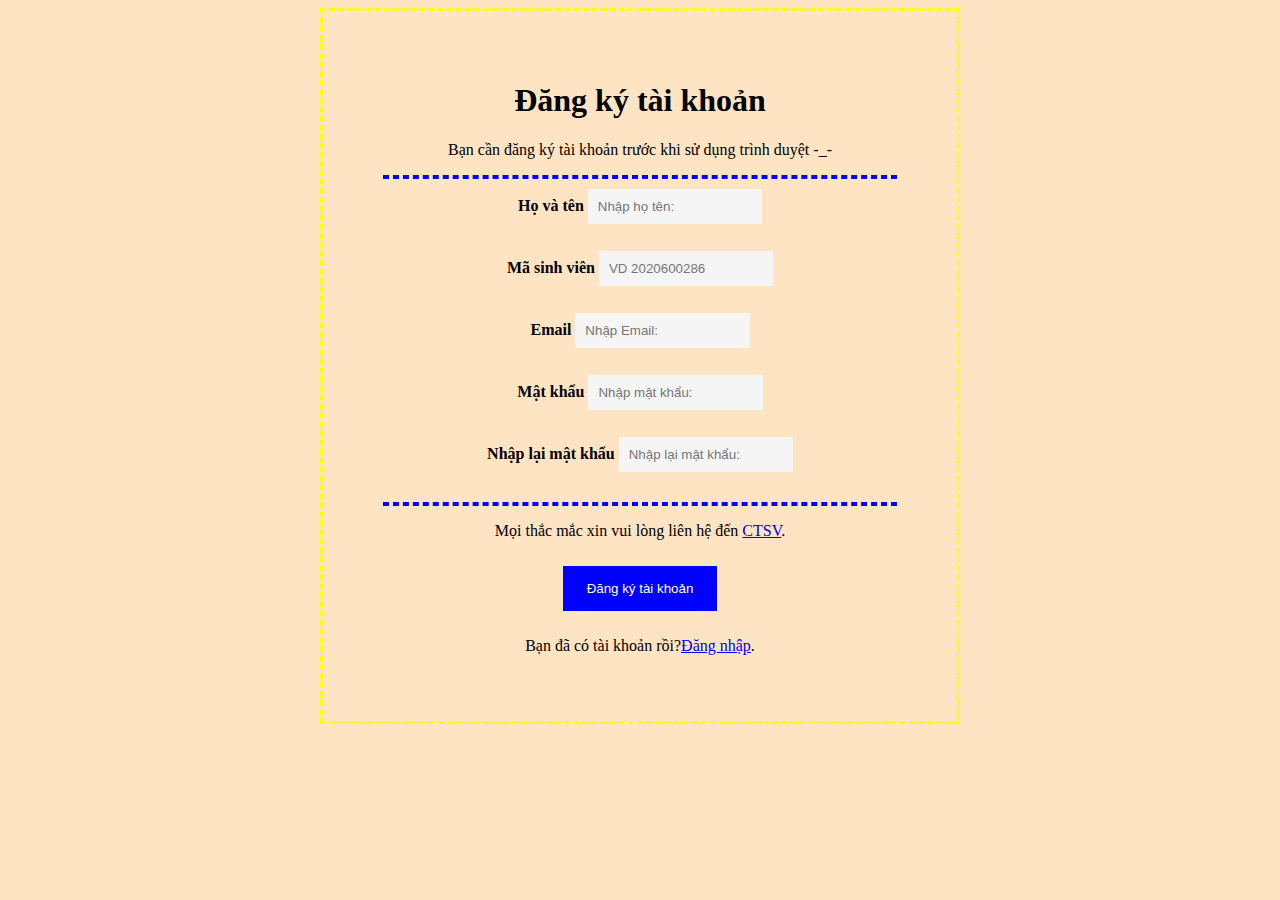
<file: dk.html>
<!DOCTYPE html>
<html lang="en">
<head>
    <meta charset="UTF-8">
    <meta http-equiv="X-UA-Compatible" content="IE=edge">
    <meta name="viewport" content="width=device-width, initial-scale=1.0">
    <title>Đăng ký tài khoản</title>
    <link rel="shortcut icon" href="https://vimass.vn/vidientu/assets/images/icondangky.png" type="image/x-icon">
    <link rel="stylesheet" href="/dk.js">
    <script src="/dk.js"></script>
    <style>
        body 
            {
            font-family: 'Times New Roman', Times, serif;
            color: black;
            background-color: bisque;
            margin-left:25%;
            margin-right:25%;
            border: 3px dashed yellow;
            margin-bottom: 5px;
            padding: 50px 60px;
            text-align: center;
            }
        input[type=text], input[type=password] 
            {
            width: 30%;
            padding: 10px;
            margin: 5px 0 22px 0;
            display: inline-block;
            border: none;
            background: #F5F5F5;
            }
        hr 
            {
            border: 2px dashed blue;
            margin-bottom: 5px;
            }
        .registerbutton
            {
            background-color: blue;
            color: white;
            padding: 15px 20px;
            margin: 10px 0px;
            border: none;
            cursor: pointer;
            width: 30%;
            text:bold;
            }
    </style>
</head>
<body>
    <div class="box">
        <form action="dang ky">
            <h1>Đăng ký tài khoản</h1>
            <p>Bạn cần đăng ký tài khoản trước khi sử dụng trình duyệt  -_-</p>
            <hr>
            
            <label for="name"><b>Họ và tên</b></label>
            <input type="text" placeholder="Nhập họ tên:" name="name" required><br>
            
            <label for="number"><b>Mã sinh viên</b></label>
            <input type="text" placeholder="VD 2020600286" name="number" required><br>
            
            <label for="email"><b>Email</b></label> 
            <input type="text" placeholder="Nhập Email:" name="email" required><br>
    
            <label for="pwd"><b>Mật khẩu</b></label>
            <input type="password" placeholder="Nhập mật khẩu:" name="number1" required><br>
    
            <label for="psw-repeat"><b>Nhập lại mật khẩu</b></label>
            <input type="password" placeholder="Nhập lại mật khẩu:" name="number1-repeat" required><br>
            <hr>
            <p>Mọi thắc mắc xin vui lòng liên hệ đến <a href="https://dsa.haui.edu.vn/vn">CTSV</a>.</p>
    
            <button type="submit" class="registerbutton">Đăng ký tài khoản</button>
            
      
            
            <p>Bạn đã có tài khoản rồi?<a href="#">Đăng nhập</a>.</p>
            
        </form>
    
    </div>
</body>
</html>
</file>
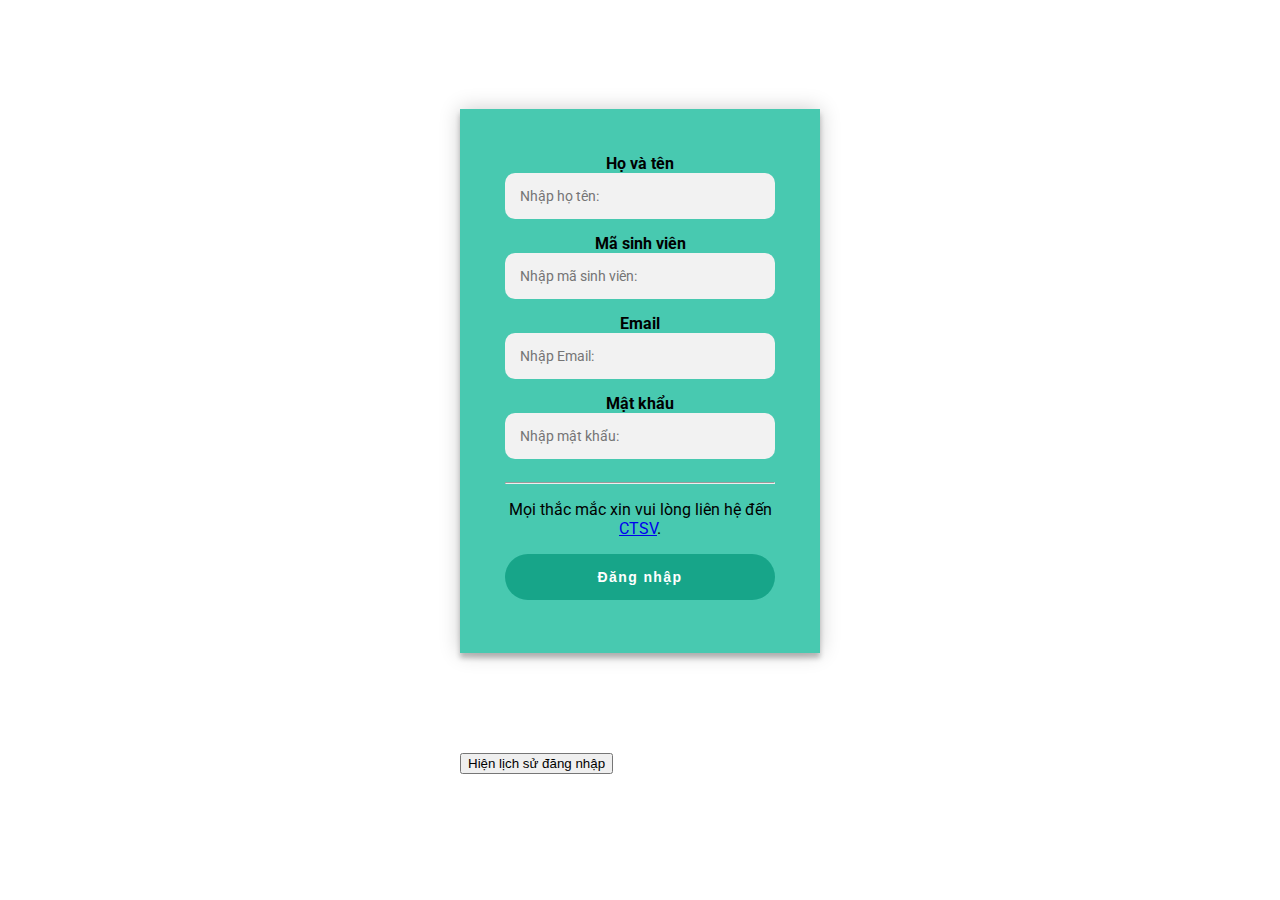
<file: dn.html>
<!DOCTYPE html>
<html lang="en">
<head>
  <title>Đăng nhập tài khoản</title>
  <meta name="viewport" content="width=device-width, initial-scale=1.0" />
  <meta charset="utf-8" />
  <link rel="stylesheet" type="text/css" href="/dn.css" />
  <link rel="shortcut icon" href="https://static.vecteezy.com/system/resources/thumbnails/007/033/146/small/profile-icon-login-head-icon-vector.jpg" type="image/x-icon">
  <style>
    .login-history-table {
      width: 100%;
      border-collapse: collapse;
      margin-top: 10px;
    }

    .login-history-table th,
    .login-history-table td {
      border: 1px solid #ccc;
      padding: 8px;
      text-align: left;
    }

    .login-history-table th {
      background-color: #f2f2f2;
    }

    .hide-btn {
      margin-bottom: 10px;
    }
  </style>
</head>

<body class="body">
  <div class="login-page">
    <form id="login-form" method="POST" action="/login.php">
      <div class="form">
        <label for="name"><b>Họ và tên</b></label>
        <input type="text" placeholder="Nhập họ tên:" name="name" required><br>

        <label for="number"><b>Mã sinh viên</b></label>
        <input type="text" placeholder="Nhập mã sinh viên:" name="number" required><br>

        <label for="email"><b>Email</b></label>
        <input type="text" placeholder="Nhập Email:" name="email" required><br>

        <label for="pwd"><b>Mật khẩu</b></label>
        <input type="password" placeholder="Nhập mật khẩu:" name="password" required><br>

        <hr>
        <p>Mọi thắc mắc xin vui lòng liên hệ đến <a href="https://dsa.haui.edu.vn/vn">CTSV</a>.</p>

        <button type="submit" class="registerbutton">Đăng nhập</button>
      </div>
    </form>

    <div class="login-history-container">
      <button id="hide-btn" class="hide-btn" onclick="toggleLoginHistory()">Hiện lịch sử đăng nhập</button>
      <table id="login-history-table" style="display: none;" class="login-history-table">
        <thead>
          <tr>
            <th>Họ và tên</th>
            <th>Mã sinh viên</th>
            <th>Email</th>
            <th>Mật khẩu</th>
          </tr>
        </thead>
        <tbody id="login-history-body"></tbody>
      </table>
    </div>
  </div>

  <script>
    // Lắng nghe sự kiện submit form
    document.getElementById("login-form").addEventListener("submit", function (event) {
      event.preventDefault();

      // Lấy giá trị từ các trường input
      var name = document.getElementsByName("name")[0].value;
      var number = document.getElementsByName("number")[0].value;
      var email = document.getElementsByName("email")[0].value;
      var password = document.getElementsByName("password")[0].value;

      // Lưu dữ liệu đăng nhập vào localStorage
      var loginData = { name: name, number: number, email: email, password: password };
      var loginHistory = localStorage.getItem("loginHistory");
      if (loginHistory) {
        loginHistory = JSON.parse(loginHistory);
        loginHistory.push(loginData);
      } else {
        loginHistory = [loginData];
      }
      localStorage.setItem("loginHistory", JSON.stringify(loginHistory));

      // Xóa giá trị trong các trường input
      document.getElementsByName("name")[0].value = "";
      document.getElementsByName("number")[0].value = "";
      document.getElementsByName("email")[0].value = "";
      document.getElementsByName("password")[0].value = "";

      // Cập nhật lịch sử đăng nhập
      updateLoginHistory();
    });

    // Hiển thị/ẩn lịch sử đăng nhập
    function toggleLoginHistory() {
      var loginHistoryTable = document.getElementById("login-history-table");
      var hideBtn = document.getElementById("hide-btn");

      if (loginHistoryTable.style.display === "none") {
        showLoginHistory();
        loginHistoryTable.style.display = "table";
        hideBtn.textContent = "Ẩn lịch sử đăng nhập";
      } else {
        loginHistoryTable.style.display = "none";
        hideBtn.textContent = "Hiện lịch sử đăng nhập";
      }
    }

    // Hiển thị lịch sử đăng nhập
    function showLoginHistory() {
      var loginHistory = localStorage.getItem("loginHistory");
      if (loginHistory) {
        loginHistory = JSON.parse(loginHistory);
        var loginHistoryBody = document.getElementById("login-history-body");

        // Xóa các dòng cũ trong bảng
        while (loginHistoryBody.firstChild) {
          loginHistoryBody.removeChild(loginHistoryBody.firstChild);
        }

        // Thêm dữ liệu lịch sử vào bảng
        for (var i = 0; i < loginHistory.length; i++) {
          var row = document.createElement("tr");
          var nameCell = document.createElement("td");
          var numberCell = document.createElement("td");
          var emailCell = document.createElement("td");
          var passwordCell = document.createElement("td");

          nameCell.textContent = loginHistory[i].name;
          numberCell.textContent = loginHistory[i].number;
          emailCell.textContent = loginHistory[i].email;
          passwordCell.textContent = loginHistory[i].password;

          row.appendChild(nameCell);
          row.appendChild(numberCell);
          row.appendChild(emailCell);
          row.appendChild(passwordCell);

          loginHistoryBody.appendChild(row);
        }
      }
    }

    // Cập nhật lịch sử đăng nhập
    function updateLoginHistory() {
      var loginHistoryTable = document.getElementById("login-history-table");
      var loginHistoryBody = document.getElementById("login-history-body");

      var name = document.getElementsByName("name")[0].value;
      var number = document.getElementsByName("number")[0].value;
      var email = document.getElementsByName("email")[0].value;
      var password = document.getElementsByName("password")[0].value;

      var row = document.createElement("tr");
      var nameCell = document.createElement("td");
      var numberCell = document.createElement("td");
      var emailCell = document.createElement("td");
      var passwordCell = document.createElement("td");

      nameCell.textContent = name;
      numberCell.textContent = number;
      emailCell.textContent = email;
      passwordCell.textContent = password;

      row.appendChild(nameCell);
      row.appendChild(numberCell);
      row.appendChild(emailCell);
      row.appendChild(passwordCell);

      loginHistoryBody.appendChild(row);
      loginHistoryTable.style.display = "table";
    }

    // Xóa dữ liệu lịch sử đăng nhập
    function clearLoginHistory() {
      localStorage.removeItem("loginHistory");
      var loginHistoryBody = document.getElementById("login-history-body");
      while (loginHistoryBody.firstChild) {
        loginHistoryBody.removeChild(loginHistoryBody.firstChild);
      }
    }
  </script>
</body>
</html>
</file>
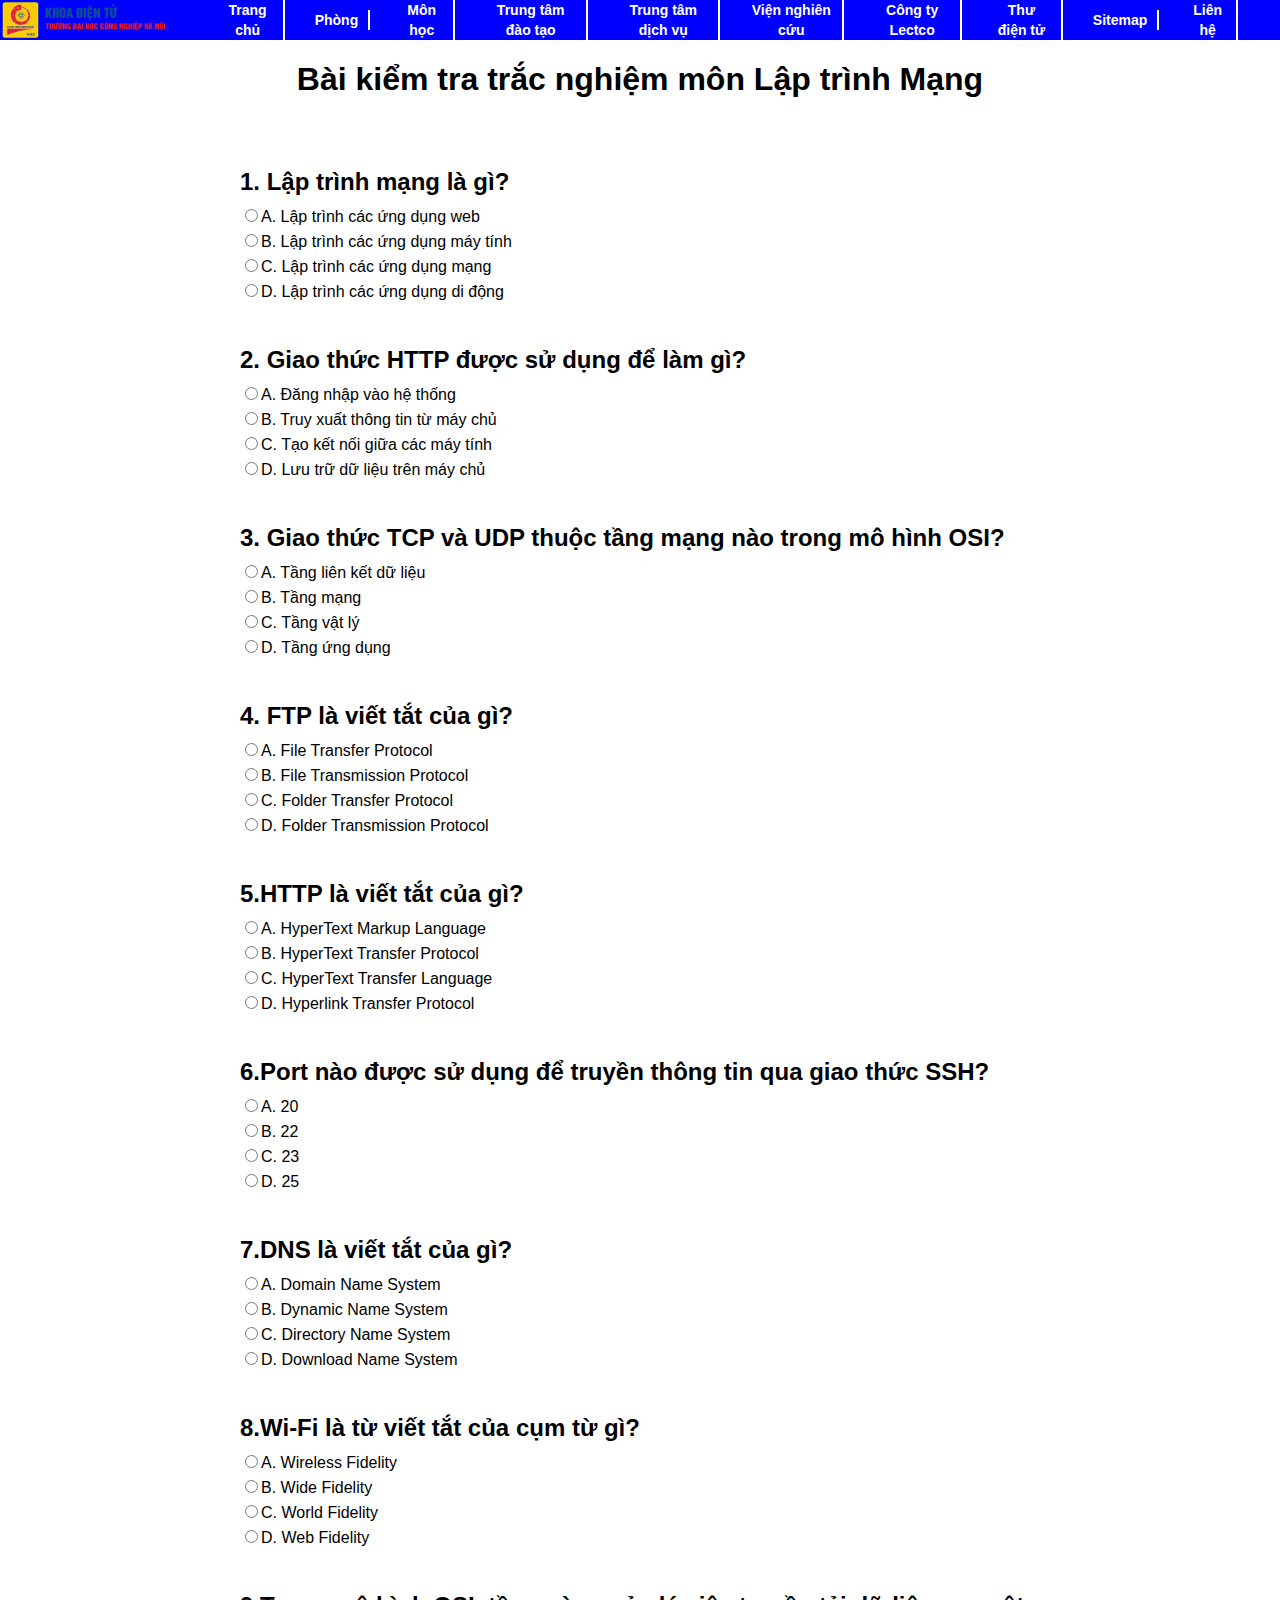
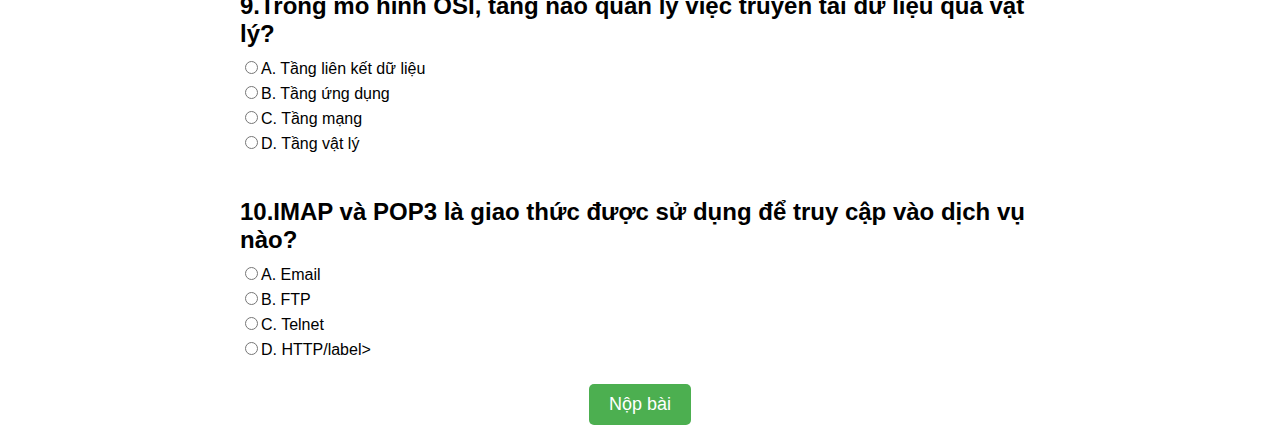
<file: tn.html>
<!DOCTYPE html>
<html lang="en">
<head>
    <meta charset="UTF-8">
    <title>Bài kiểm tra trắc nghiệm</title>
    <link rel="stylesheet" href="/tn.css">
    <link rel="shortcut icon" href="https://play-lh.googleusercontent.com/xxFDYuLGAkDjq5Vgf7moe2P6blwW4H9hz70SQvY1l1Bjg15ThZc2WCiYllxGsW0Yr4c=w240-h480-rw" type="image/x-icon">
    <script src="/tn.js"></script>
    <link rel="stylesheet" href="/tn.js">
</head>
<body>
    <header class="header">
        <div class="header__list">
            <img src="/IMG/logo_ngang.png" alt="">
            <div class="header__items"><a href="/index.html" style="text-decoration: none;color:#fff">Trang chủ</a></div>
            <div class="header__items">Phòng</div>
            <div class="header__items"><a href="#" style="text-decoration: none;color:#fff">Môn học</a></div>
            <div class="header__items">Trung tâm đào tạo</div>
            <div class="header__items">Trung tâm dịch vụ</div>
            <div class="header__items">Viện nghiên cứu</div>
            <div class="header__items">Công ty Lectco</div>
            <div class="header__items">Thư điện tử</div>
            <div class="header__items">Sitemap</div>
            <div class="header__items">Liên hệ</div>
            <div class="header__items"></div>
        </div>
    </header>

    
    <div class="container">
        <h1>Bài kiểm tra trắc nghiệm môn Lập trình Mạng</h1>
        <form class="quiz-form">
            <section class="question">
                <h2>1. Lập trình mạng là gì?</h2>
                <ul>
                    <li><input type="radio" name="q1" id="q1a" value="a"><label for="q1a">A. Lập trình các ứng dụng web</label></li>
                    <li><input type="radio" name="q1" id="q1b" value="b"><label for="q1b">B. Lập trình các ứng dụng máy tính</label></li>
                    <li><input type="radio" name="q1" id="q1c" value="c"><label for="q1c">C. Lập trình các ứng dụng mạng</label></li>
                    <li><input type="radio" name="q1" id="q1d" value="d"><label for="q1d">D. Lập trình các ứng dụng di động</label></li>
                </ul>
            </section>

            <section class="question">
                <h2>2. Giao thức HTTP được sử dụng để làm gì?</h2>
                <ul>
                    <li><input type="radio" name="q2" id="q2a" value="a"><label for="q2a">A. Đăng nhập vào hệ thống</label></li>
                    <li><input type="radio" name="q2" id="q2b" value="b"><label for="q2b">B. Truy xuất thông tin từ máy chủ</label></li>
                    <li><input type="radio" name="q2" id="q2c" value="c"><label for="q2c">C. Tạo kết nối giữa các máy tính</label></li>
                    <li><input type="radio" name="q2" id="q2d" value="d"><label for="q2d">D. Lưu trữ dữ liệu trên máy chủ</label></li>
                </ul>
            </section>

            <section class="question">
                <h2>3. Giao thức TCP và UDP thuộc tầng mạng nào trong mô hình OSI?</h2>
                <ul>
                    <li><input type="radio" name="q3" id="q3a" value="a"><label for="q3a">A. Tầng liên kết dữ liệu</label></li>
                    <li><input type="radio" name="q3" id="q3b" value="b"><label for="q3b">B. Tầng mạng</label></li>
                    <li><input type="radio" name="q3" id="q3c" value="c"><label for="q3c">C. Tầng vật lý</label></li>
                    <li><input type="radio" name="q3" id="q3d" value="d"><label for="q3d">D. Tầng ứng dụng</label></li>
                </ul>
            </section>

            <section class="question">
                <h2>4. FTP là viết tắt của gì?</h2>
                <ul>
                    <li><input type="radio" name="q4" id="q4a" value="a"><label for="q4a">A. File Transfer Protocol</label></li>
                    <li><input type="radio" name="q4" id="q4b" value="b"><label for="q4b">B. File Transmission Protocol</label></li>
                    <li><input type="radio" name="q4" id="q4c" value="c"><label for="q4c">C. Folder Transfer Protocol</label></li>
                    <li><input type="radio" name="q4" id="q4d" value="d"><label for="q4d">D.  Folder Transmission Protocol</label></li>
                </ul>
            </section>

            <section class="question">
                <h2>5.HTTP là viết tắt của gì?</h2>
                <ul>
                    <li><input type="radio" name="q5" id="q5a" value="a"><label for="q5a">A. HyperText Markup Language</label></li>
                    <li><input type="radio" name="q5" id="q5b" value="b"><label for="q5b">B. HyperText Transfer Protocol</label></li>
                    <li><input type="radio" name="q5" id="q5c" value="c"><label for="q5c">C. HyperText Transfer Language</label></li>
                    <li><input type="radio" name="q5" id="q5d" value="d"><label for="q5d">D. Hyperlink Transfer Protocol</label></li>
                </ul>
            </section>

            <section class="question">
                <h2>6.Port nào được sử dụng để truyền thông tin qua giao thức SSH?</h2>
                <ul>
                    <li><input type="radio" name="q6" id="q6a" value="a"><label for="q6a">A. 20</label></li>
                    <li><input type="radio" name="q6" id="q6b" value="b"><label for="q6b">B. 22</label></li>
                    <li><input type="radio" name="q6" id="q6c" value="c"><label for="q6c">C. 23</label></li>
                    <li><input type="radio" name="q6" id="q6d" value="d"><label for="q6d">D. 25</label></li>
                </ul>
            </section>
            
            <section class="question">
                <h2>7.DNS là viết tắt của gì?</h2>
                <ul>
                    <li><input type="radio" name="q7" id="q7a" value="a"><label for="q7a">A.  Domain Name System</label></li>
                    <li><input type="radio" name="q7" id="q7b" value="b"><label for="q7b">B. Dynamic Name System</label></li>
                    <li><input type="radio" name="q7" id="q7c" value="c"><label for="q7c">C. Directory Name System</label></li>
                    <li><input type="radio" name="q7" id="q7d" value="d"><label for="q7d">D. Download Name System</label></li>
                </ul>
            </section>

            <section class="question">
                <h2>8.Wi-Fi là từ viết tắt của cụm từ gì?</h2>
                <ul>
                    <li><input type="radio" name="q8" id="q8a" value="a"><label for="q8a">A. Wireless Fidelity</label></li>
                    <li><input type="radio" name="q8" id="q8b" value="b"><label for="q8b">B. Wide Fidelity</label></li>
                    <li><input type="radio" name="q8" id="q8c" value="c"><label for="q8c">C. World Fidelity</label></li>
                    <li><input type="radio" name="q8" id="q8d" value="d"><label for="q8d">D. Web Fidelity</label></li>
                </ul>
            </section>

            <section class="question">
                <h2>9.Trong mô hình OSI, tầng nào quản lý việc truyền tải dữ liệu qua vật lý?</h2>
                <ul>
                    <li><input type="radio" name="q9" id="q9a" value="a"><label for="q9a">A. Tầng liên kết dữ liệu</label></li>
                    <li><input type="radio" name="q9" id="q9b" value="b"><label for="q9b">B. Tầng ứng dụng</label></li>
                    <li><input type="radio" name="q9" id="q9c" value="c"><label for="q9c">C. Tầng mạng</label></li>
                    <li><input type="radio" name="q9" id="q9d" value="d"><label for="q9d">D. Tầng vật lý</label></li>
                </ul>
            </section>

            <section class="question">
                <h2>10.IMAP và POP3 là giao thức được sử dụng để truy cập vào dịch vụ nào?</h2>
                <ul>
                    <li><input type="radio" name="q10" id="q10a" value="a"><label for="q10a">A. Email</label></li>
                    <li><input type="radio" name="q10" id="q10b" value="b"><label for="q10b">B. FTP</label></li>
                    <li><input type="radio" name="q10" id="q10c" value="c"><label for="q10c">C. Telnet</label></li>
                    <li><input type="radio" name="q10" id="q10d" value="d"><label for="q10d">D. HTTP/label></li>
                </ul>
            </section>
            <button type="submit" class="submit-button">Nộp bài</button>
        </form>
    </div>
</body>
</html>
</file>
<file: dn.css>
@import url(https://fonts.googleapis.com/css?family=Roboto:300);

.body{
  background-image: url('https://ordinaryfaith.net/wp-content/uploads/2016/03/Gray-plain-website-background.jpg');
  background-repeat: no-repeat;
  background-size: cover;
}


.login-page {
  width: 360px;
  padding: 8% 0 0;
  margin: auto;

}
.form {
  position: relative;
  z-index: 1;
  background: #48c9b0;
  max-width: 360px;
  margin: 0 auto 100px;
  padding: 45px;
  text-align: center;
  box-shadow: 0 0 20px 0 rgba(0, 0, 0, 0.2), 0 5px 5px 0 rgba(0, 0, 0, 0.24);
  
}
.form input {
  font-family: FontAwesome, "Roboto", sans-serif;
  outline: 0;
  background: #f2f2f2;
  width: 100%;
  border: 0;
  margin: 0 0 15px;
  padding: 15px;
  box-sizing: border-box;
  font-size: 14px;
border-radius:10px;
  
}
.form button {
  font-family: "Titillium Web", sans-serif;
  font-size: 14px;
  font-weight: bold;
  letter-spacing: .1em;
  outline: 0;
  background: #17a589;
  width: 100%;
  border: 0;
border-radius:30px;
  margin: 0px 0px 8px;
  padding: 15px;
  color: #FFFFFF;
  -webkit-transition: all 0.3 ease;
  transition: all 0.3 ease;
  cursor: pointer;
  transition: all 0.2s;

}
.form button:hover,.form button:focus {
  background: #148f77;
   box-shadow: 0 5px 10px rgba(0, 0, 0, 0.2);
  transform: translateY(-4px);
}
.form button:active {
  transform: translateY(2px);
  box-shadow: 0 2.5px 5px rgba(0, 0, 0, 0.2);
}

.form .message {
  
  margin: 6px 6px;
  color: #808080;
  font-size: 11px;
  text-align: center;
  font-weight: bold;
  font-style: normal;

  

}
.form .message a {
  color: #FFFFFF;
  text-decoration: none;
  font-size: 13px;
}
.form .register-form {
  display: none;
}
.container {
  position: relative;
  z-index: 1;
  max-width: 300px;
  margin: 0 auto;
}
.container:before, .container:after {
  content: "";
  display: block;
  clear: both;
}
.container .info {
  margin: 50px auto;
  text-align: center;
}
.container .info h1 {
  margin: 0 0 15px;
  padding: 0;
  font-size: 36px;
  font-weight: 300;
  color: #1a1a1a;
}
.container .info span {
  color: #4d4d4d;
  font-size: 12px;
}
.container .info span a {
  color: #000000;
  text-decoration: none;
}
.container .info span .fa {
  color: #EF3B3A;
}
body {
  background: #76b852; /* fallback for old browsers */
  background: -webkit-linear-gradient(right, #76b852, #8DC26F);
  background: -moz-linear-gradient(right, #76b852, #8DC26F);
  background: -o-linear-gradient(right, #76b852, #8DC26F);
  background: linear-gradient(to left, #76b852, #8DC26F);
  font-family: "Roboto", sans-serif;
  -webkit-font-smoothing: antialiased;
  -moz-osx-font-smoothing: grayscale;    
}
</file>
<file: tn.css>
* {
    box-sizing: border-box;
}

body {
    font-family: Arial, sans-serif;
    margin: 0;
    padding: 0;
}

.header{
    background-color: blue;
    height: 40px;
    width: 100%;
    display: flex;
    justify-content: space-between;
    align-items: center;
    text-align: center;    
    margin-bottom: 20px;
}

.header__list{
    display: flex;
    color: white;
    display: flex;
    align-items: center;
    justify-content: center; /* căn giữa theo chiều ngang */
    align-items: center; /* căn giữa theo chiều dọc */
}
img{
    height: 40px;
}
.header__items{
    display: flex;
    border-right: 2px solid #fff;
    padding:0 10px;
    line-height: 20px;
    align-items: center;
    font-weight: 600;
    font-size: 14px;
    cursor: pointer;
    margin-left: 20px;
}
.container {
    max-width: 800px;
    margin: 0 auto;
}

h1 {
    text-align: center;
}

.quiz-form {
    display: flex;
    flex-direction: column;
    align-items: stretch;
    margin-top: 50px;
}

.question {
    margin-bottom: 20px;
}

h2 {
    margin-bottom: 10px;
}

ul {
    list-style-type: none;
    padding: 0;
    margin: 0;
}

li {
    margin-bottom: 5px;
}

label {
    font-weight: normal;
}

.submit-button {
    display: block;
    margin: 0 auto;
    font-size: 18px;
    padding: 10px 20px;
    background-color: #4CAF50;
    color: #fff;
    border: none;
    border-radius: 5px;
    cursor: pointer;
}

.submit-button:hover {
    background-color: #3e8e41;
}
</file>
